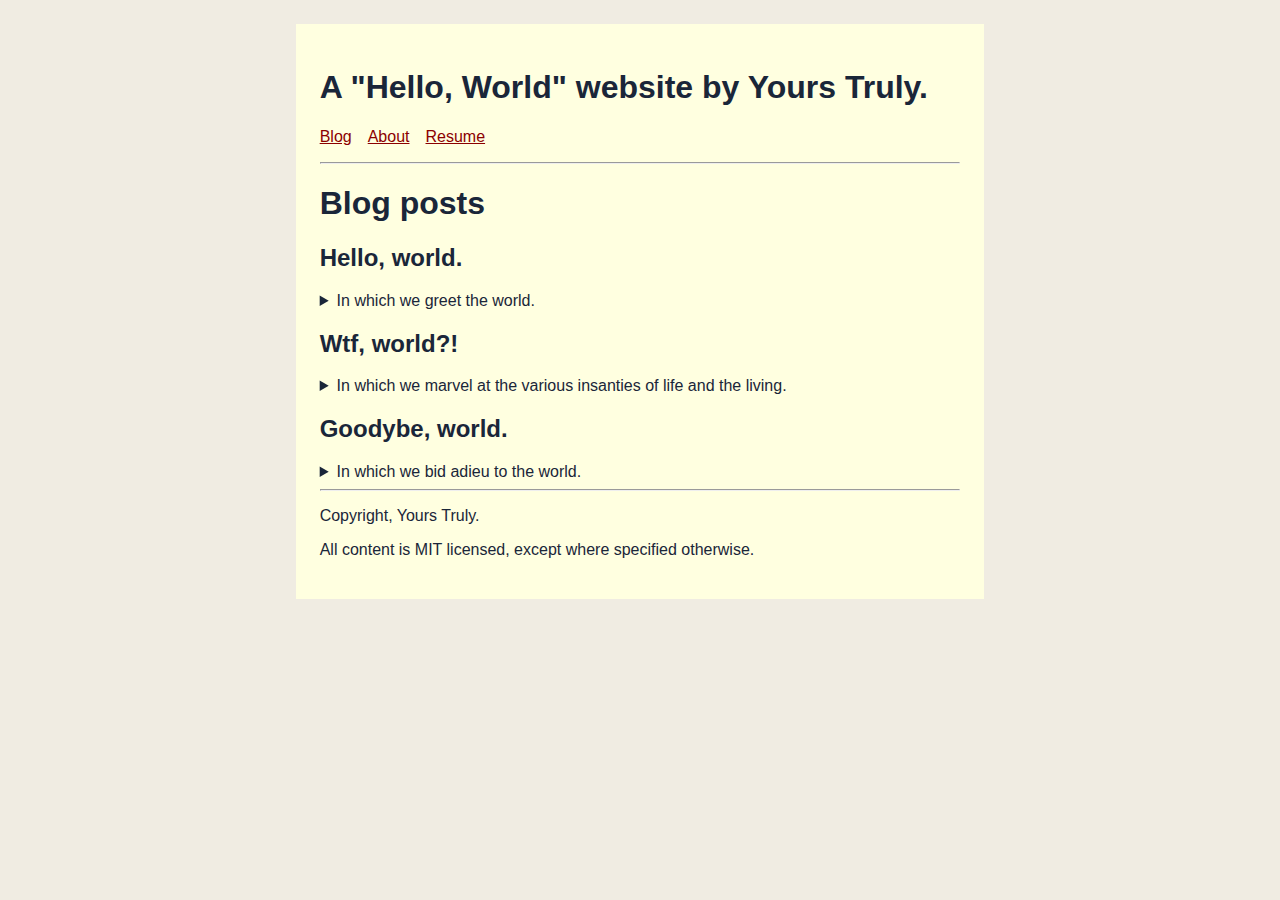
<file: sources/posts/shite-the-static-sites-from-shell-part-1/demo-2/index.html>
<!DOCTYPE html>
<html>
    <head>
        <!-- Some basic hygiene meta-data -->
        <meta charset="utf-8">
        <meta name="viewport" content="width=device-width, initial-scale=1">
        <title>A Shtatic Shite</title>
        <meta name="author" content="Yours Truly">
        <meta name="description" content="In which we work our way to world domination the hard way.">
        <!-- Some bare bones style information. Ignore details, it's just for show. -->
        <!-- Read https://every-layout.dev for true CSS enlightenment. -->
        <style>
         :root {
             color: #1a2639;
             background-color: #f0ece2;
             font-family: sans-serif;
         }
         /* Find all the fancily named colours at:
            https://developer.mozilla.org/en-US/docs/Web/CSS/color_value#Color_keywords */
         body {
             /* Default background colour for all content inside the page body. */
             background-color: lightyellow;
             /* Constrain body width. */
             max-width: 72ch;
             /* Prevent content from sticking to inside edges of body. */
             padding: 1.5rem;
             /* Position body in the middle of the screen. */
             margin-top: 1.5rem;
             margin-left: auto;
             margin-right: auto;
         }
         a {
             color: darkred;
         }
         nav {
             display: flex;
             gap: 1rem;
             margin-top: 1rem;
             margin-bottom: 1rem;
         }
         #index-page {
             background-color: lightyellow;
         }
         #about-page {
             background-color: azure;
         }
         #resume-page {
             background-color: whitesmoke;
         }
        </style>
    </head>
    <body id="index-page">
        <header id="site-header">
            <h1>A "Hello, World" website by Yours Truly.</h1>
            <nav>
                <span><a href="index.html">Blog</a></span>
                <span><a href="about.html">About</a></span>
                <span><a href="resume.html">Resume</a></span>
            </nav>
            <hr>
        </header>
        <main>
            <h1>Blog posts</h1>
            <article id="article-hello-world">
                <h2>Hello, world.</h2>
                <details>
                    <summary>
                        In which we greet the world.
                    </summary>
                    <p>Hello, world.</p>
                    <p>I'm here.</p>
                    <p>And I'm going to take you head-on...</p>
                    <nav>
                        <span><sub>^ <a href="#article-hello-world">title</a></sub></span>
                        <span><sub>^ <a href="#site-header">menu</a></sub></span>
                    </nav>
                </details>
            </article>
            <article id="article-wtf-world">
                <h2>Wtf, world?!</h2>
                <details>
                    <summary>
                        In which we marvel at the various insanties of life and the living.
                    </summary>
                    <p>Wtf, world.</p>
                    <p>I'm here.</p>
                    <p>And I'm just... How do you even work?</p>
                    <nav>
                        <span><sub>^ <a href="#article-hello-world">title</a></sub></span>
                        <span><sub>^ <a href="#site-header">menu</a></sub></span>
                    </nav>
                </details>
            </article>
            <article id="article-goodbye-world">
                <h2>Goodybe, world.</h2>
                <details>
                    <summary>
                        In which we bid adieu to the world.
                    </summary>
                    <p>Goodbye, world.</p>
                    <p>It was nice being here.</p>
                    <p>I hope we meet again...</p>
                    <nav>
                        <span><sub>^ <a href="#article-goodbye-world">title</a></sub></span>
                        <span><sub>^ <a href="#site-header">menu</a></sub></span>
                    </nav>
                </details>
            </article>
        </main>
        <footer>
            <hr>
            <p>Copyright, Yours Truly.</p>
            <p>All content is MIT licensed, except where specified otherwise.</p>
        </footer>
    </body>
</html>
</file>
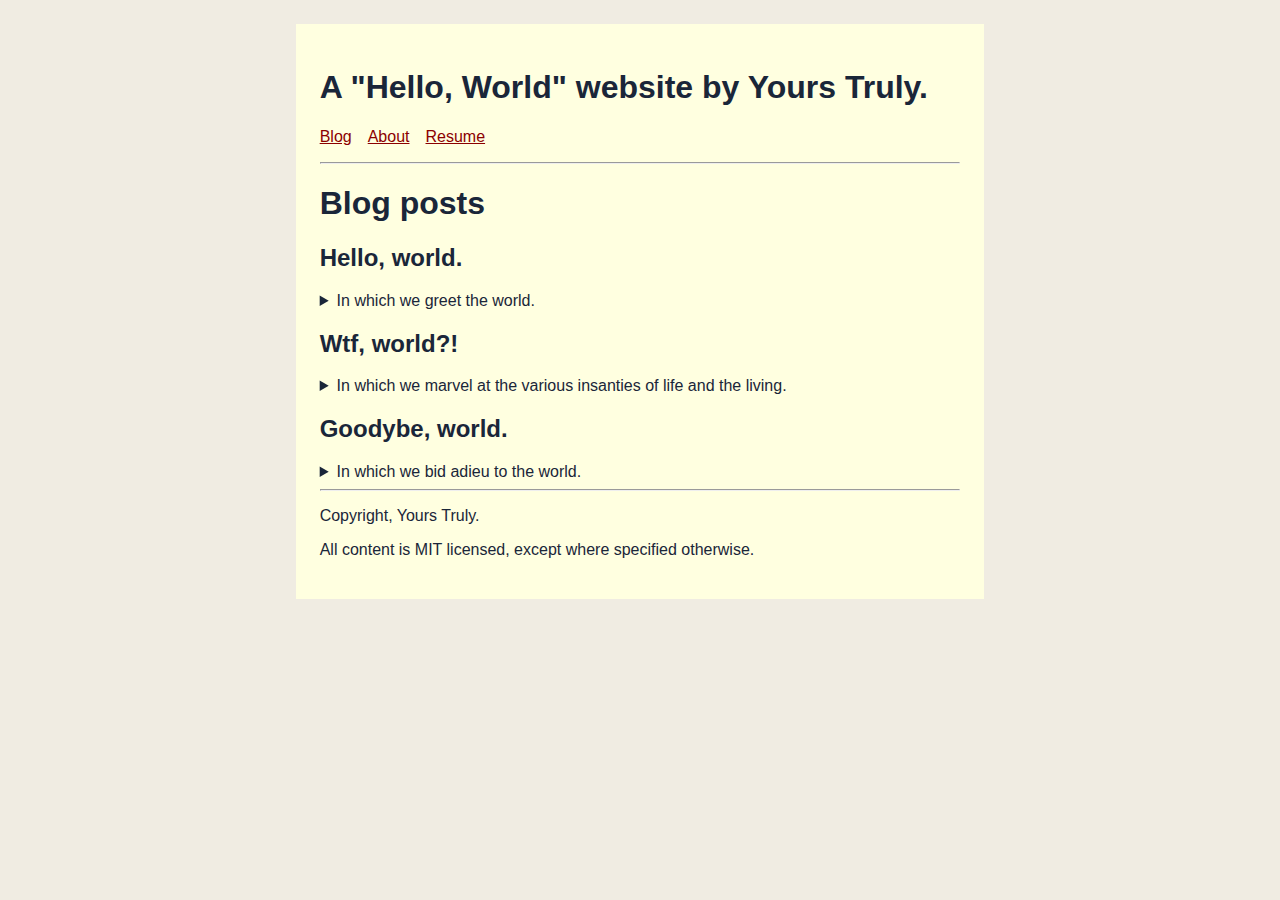
<file: sources/posts/shite-the-static-sites-from-shell-part-1/demo/index.html>
<!DOCTYPE html>
<html>
    <head>
        <!-- Some basic hygiene meta-data -->
        <meta charset="utf-8">
        <meta name="viewport" content="width=device-width, initial-scale=1">
        <title>A Shtatic Shite</title>
        <meta name="author" content="Yours Truly">
        <meta name="description" content="In which we work our way to world domination the hard way.">
        <!-- Some bare bones style information. Ignore details, it's just for show. -->
        <!-- Read https://every-layout.dev for true CSS enlightenment. -->
        <style>
         :root {
             color: #1a2639;
             background-color: #f0ece2;
             font-family: sans-serif;
         }
         body {
             /* Default background for all content inside the body */
             background-color: lightyellow;
             /* Constrain body width. */
             max-width: 72ch;
             /* Prevent content from sticking to inside edges of body. */
             padding: 1.5rem;
             /* Position body in the middle of the screen. */
             margin-top: 1.5rem;
             margin-left: auto;
             margin-right: auto;
         }
         a {
             color: darkred;
         }
         nav {
             display: flex;
             gap: 1rem;
             margin-top: 1rem;
             margin-bottom: 1rem;
         }
        </style>
    </head>
    <body>
        <header id="site-header">
            <h1>A "Hello, World" website by Yours Truly.</h1>
            <nav>
                <span><a href="index.html">Blog</a></span>
                <span><a href="about.html">About</a></span>
                <span><a href="resume.html">Resume</a></span>
            </nav>
            <hr>
        </header>
        <main>
            <h1>Blog posts</h1>
            <article id="article-hello-world">
                <h2>Hello, world.</h2>
                <details>
                    <summary>
                        In which we greet the world.
                    </summary>
                    <p>Hello, world.</p>
                    <p>I'm here.</p>
                    <p>And I'm going to take you head-on...</p>
                    <nav>
                        <span><sub>^ <a href="#article-hello-world">title</a></sub></span>
                        <span><sub>^ <a href="#site-header">menu</a></sub></span>
                    </nav>
                </details>
            </article>
            <article id="article-wtf-world">
                <h2>Wtf, world?!</h2>
                <details>
                    <summary>
                        In which we marvel at the various insanties of life and the living.
                    </summary>
                    <p>Wtf, world.</p>
                    <p>I'm here.</p>
                    <p>And I'm just... How do you even work?</p>
                    <nav>
                        <span><sub>^ <a href="#article-hello-world">title</a></sub></span>
                        <span><sub>^ <a href="#site-header">menu</a></sub></span>
                    </nav>
                </details>
            </article>
            <article id="article-goodbye-world">
                <h2>Goodybe, world.</h2>
                <details>
                    <summary>
                        In which we bid adieu to the world.
                    </summary>
                    <p>Goodbye, world.</p>
                    <p>It was nice being here.</p>
                    <p>I hope we meet again...</p>
                    <nav>
                        <span><sub>^ <a href="#article-goodbye-world">title</a></sub></span>
                        <span><sub>^ <a href="#site-header">menu</a></sub></span>
                    </nav>
                </details>
            </article>
        </main>
        <footer>
            <hr>
            <p>Copyright, Yours Truly.</p>
            <p>All content is MIT licensed, except where specified otherwise.</p>
        </footer>
    </body>
</html>
</file>
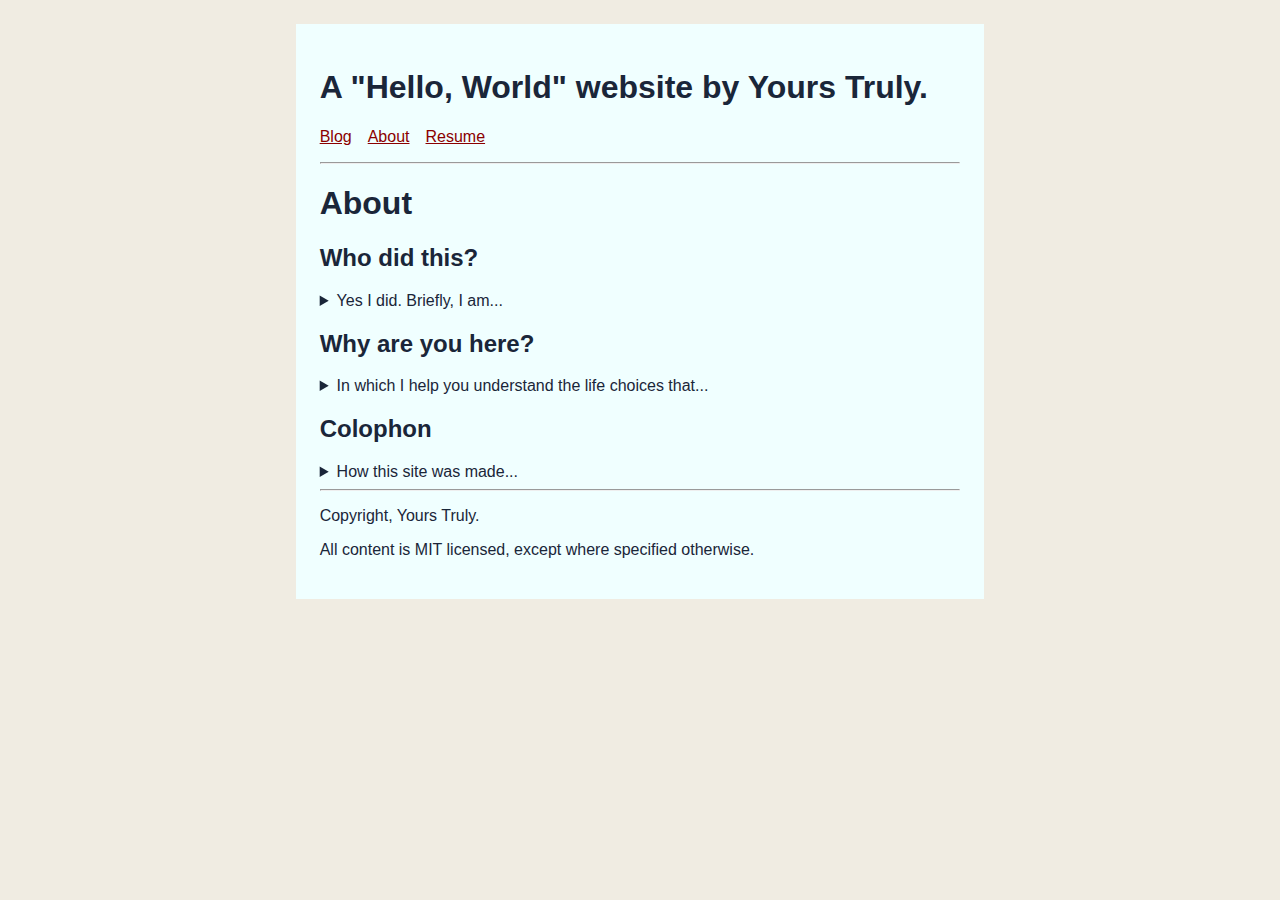
<file: sources/posts/shite-the-static-sites-from-shell-part-1/demo-2/about.html>
<!DOCTYPE html>
<html>
    <head>
        <!-- Some basic hygiene meta-data -->
        <meta charset="utf-8">
        <meta name="viewport" content="width=device-width, initial-scale=1">
        <title>A Shtatic Shite</title>
        <meta name="author" content="Yours Truly">
        <meta name="description" content="In which we work our way to world domination the hard way.">
        <!-- Some bare bones style information. Ignore details, it's just for show. -->
        <!-- Read https://every-layout.dev for true CSS enlightenment. -->
        <style>
         :root {
             color: #1a2639;
             background-color: #f0ece2;
             font-family: sans-serif;
         }
         /* Find all the fancily named colours at:
            https://developer.mozilla.org/en-US/docs/Web/CSS/color_value#Color_keywords */
         body {
             /* Default background colour for all content inside the page body. */
             background-color: lightyellow;
             /* Constrain body width. */
             max-width: 72ch;
             /* Prevent content from sticking to inside edges of body. */
             padding: 1.5rem;
             /* Position body in the middle of the screen. */
             margin-top: 1.5rem;
             margin-left: auto;
             margin-right: auto;
         }
         a {
             color: darkred;
         }
         nav {
             display: flex;
             gap: 1rem;
             margin-top: 1rem;
             margin-bottom: 1rem;
         }
         #index-page {
             background-color: lightyellow;
         }
         #about-page {
             background-color: azure;
         }
         #resume-page {
             background-color: whitesmoke;
         }
        </style>
    </head>
    <body id="about-page">
        <header id="site-header">
            <h1>A "Hello, World" website by Yours Truly.</h1>
            <nav>
                <span><a href="index.html">Blog</a></span>
                <span><a href="about.html">About</a></span>
                <span><a href="resume.html">Resume</a></span>
            </nav>
            <hr>
        </header>
        <main>
            <h1>About</h1>
            <article id="who-did-this">
                <h2>Who did this?</h2>
                <details>
                    <summary>
                        Yes I did. Briefly, I am...
                    </summary>
                    <p>A stranger on the Internet.</p>
                    <p>Tilting at windmills... </p>
                    <p>With a dark past fully detailed in <a href="resume.html">this resume</a>.</p>
                    <nav>
                        <span><sub>^ <a href="#who-did-this">title</a></sub></span>
                        <span><sub>^ <a href="#site-header">menu</a></sub></span>
                    </nav>
                </details>
            </article>
            <article id="what-is-the-meaning-of-this">
                <h2>Why are you here?</h2>
                <details>
                    <summary>
                        In which I help you understand the life choices that...
                    </summary>
                    <p>... brought you here.</p>
                    <p>And perhaps explain the raison d'etre of this site.</p>
                    <p>Much existential angst follows...</p>
                    <nav>
                        <span><sub>^ <a href="#what-is-the-meaning-of-this">title</a></sub></span>
                        <span><sub>^ <a href="#site-header">menu</a></sub></span>
                    </nav>
                </details>
            </article>
            <article id="the-making-of">
                <h2>Colophon</h2>
                <details>
                    <summary>
                        How this site was made...
                    </summary>
                    <p>With system fonts.</p>
                    <p>With simple colours.</p>
                    <p>With lots of HTML.energy</p>
                    <nav>
                        <span><sub>^ <a href="#the-making-of">title</a></sub></span>
                        <span><sub>^ <a href="#site-header">menu</a></sub></span>
                    </nav>
                </details>
            </article>
        </main>
        <footer>
            <hr>
            <p>Copyright, Yours Truly.</p>
            <p>All content is MIT licensed, except where specified otherwise.</p>
        </footer>
    </body>
</html>
</file>
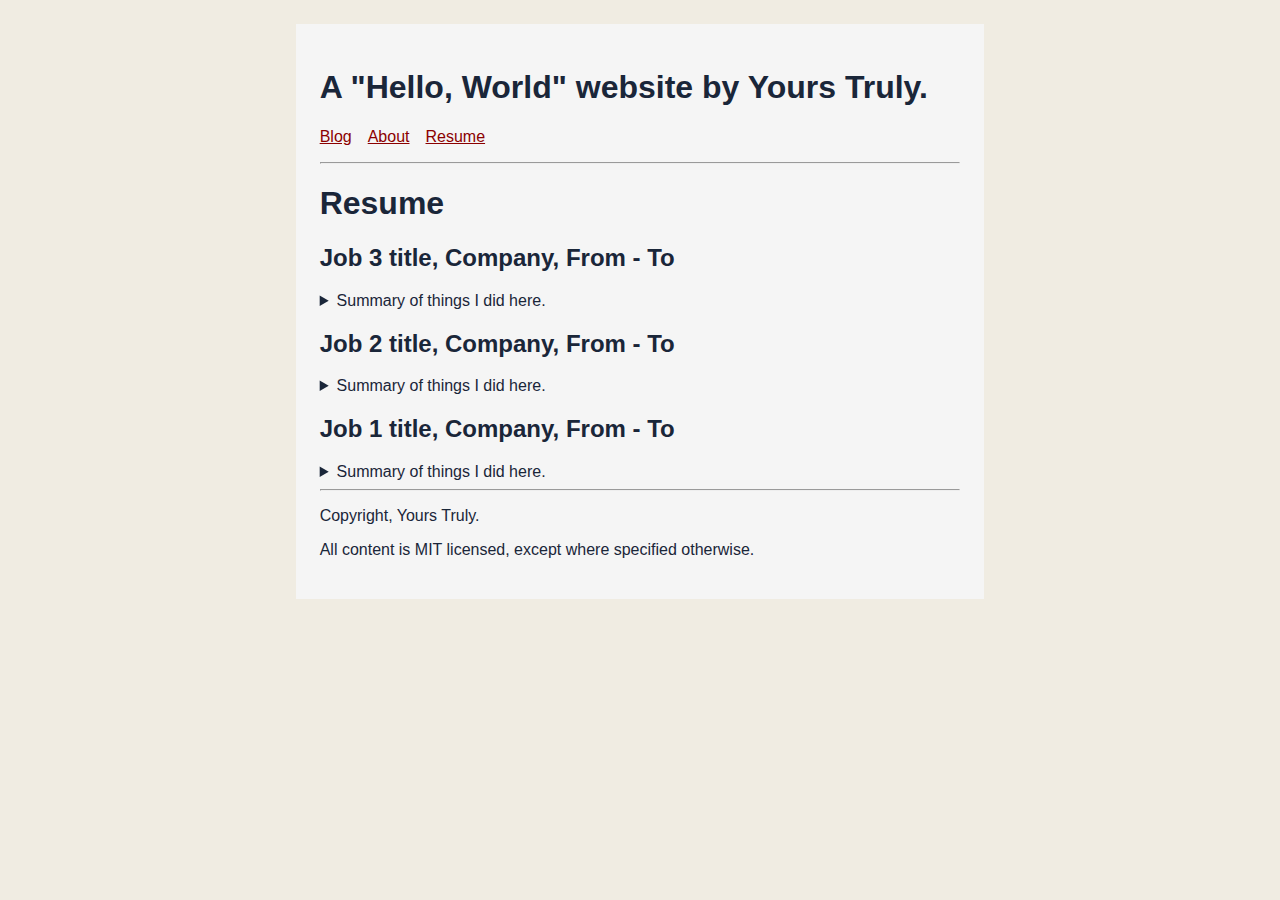
<file: sources/posts/shite-the-static-sites-from-shell-part-1/demo-2/resume.html>
<!DOCTYPE html>
<html>
    <head>
        <!-- Some basic hygiene meta-data -->
        <meta charset="utf-8">
        <meta name="viewport" content="width=device-width, initial-scale=1">
        <title>A Shtatic Shite</title>
        <meta name="author" content="Yours Truly">
        <meta name="description" content="In which we work our way to world domination the hard way.">
        <!-- Some bare bones style information. Ignore details, it's just for show. -->
        <!-- Read https://every-layout.dev for true CSS enlightenment. -->
        <style>
         :root {
             color: #1a2639;
             background-color: #f0ece2;
             font-family: sans-serif;
         }
         /* Find all the fancily named colours at:
            https://developer.mozilla.org/en-US/docs/Web/CSS/color_value#Color_keywords */
         body {
             /* Default background colour for all content inside the page body. */
             background-color: lightyellow;
             /* Constrain body width. */
             max-width: 72ch;
             /* Prevent content from sticking to inside edges of body. */
             padding: 1.5rem;
             /* Position body in the middle of the screen. */
             margin-top: 1.5rem;
             margin-left: auto;
             margin-right: auto;
         }
         a {
             color: darkred;
         }
         nav {
             display: flex;
             gap: 1rem;
             margin-top: 1rem;
             margin-bottom: 1rem;
         }
         #index-page {
             background-color: lightyellow;
         }
         #about-page {
             background-color: azure;
         }
         #resume-page {
             background-color: whitesmoke;
         }
        </style>
    </head>
    <body id="resume-page">
        <header id="site-header">
            <h1>A "Hello, World" website by Yours Truly.</h1>
            <nav>
                <span><a href="index.html">Blog</a></span>
                <span><a href="about.html">About</a></span>
                <span><a href="resume.html">Resume</a></span>
            </nav>
            <hr>
        </header>
        <main>
            <h1>Resume</h1>
            <article id="job-3">
                <h2>Job 3 title, Company, From - To</h2>
                <details>
                    <summary>
                        Summary of things I did here.
                    </summary>
                    <p>+ An achievement</p>
                    <p>+ A contribution</p>
                    <p>+ A lesson learned</p>
                    <nav>
                        <span><sub>^ <a href="#job-3">title</a></sub></span>
                        <span><sub>^ <a href="#site-header">menu</a></sub></span>
                    </nav>
                </details>
            </article>
            <article id="job-2">
                <h2>Job 2 title, Company, From - To</h2>
                <details>
                    <summary>
                        Summary of things I did here.
                    </summary>
                    <p>+ An achievement</p>
                    <p>+ A contribution</p>
                    <p>+ A lesson learned</p>
                    <nav>
                        <span><sub>^ <a href="#job-2">title</a></sub></span>
                        <span><sub>^ <a href="#site-header">menu</a></sub></span>
                    </nav>
                </details>
            </article>
            <article id="job-1">
                <h2>Job 1 title, Company, From - To</h2>
                <details>
                    <summary>
                        Summary of things I did here.
                    </summary>
                    <p>+ An achievement</p>
                    <p>+ A contribution</p>
                    <p>+ A lesson learned</p>
                    <nav>
                        <span><sub>^ <a href="#job-1">title</a></sub></span>
                        <span><sub>^ <a href="#site-header">menu</a></sub></span>
                    </nav>
                </details>
            </article>
        </main>
        <footer>
            <hr>
            <p>Copyright, Yours Truly.</p>
            <p>All content is MIT licensed, except where specified otherwise.</p>
        </footer>
    </body>
</html>
</file>
